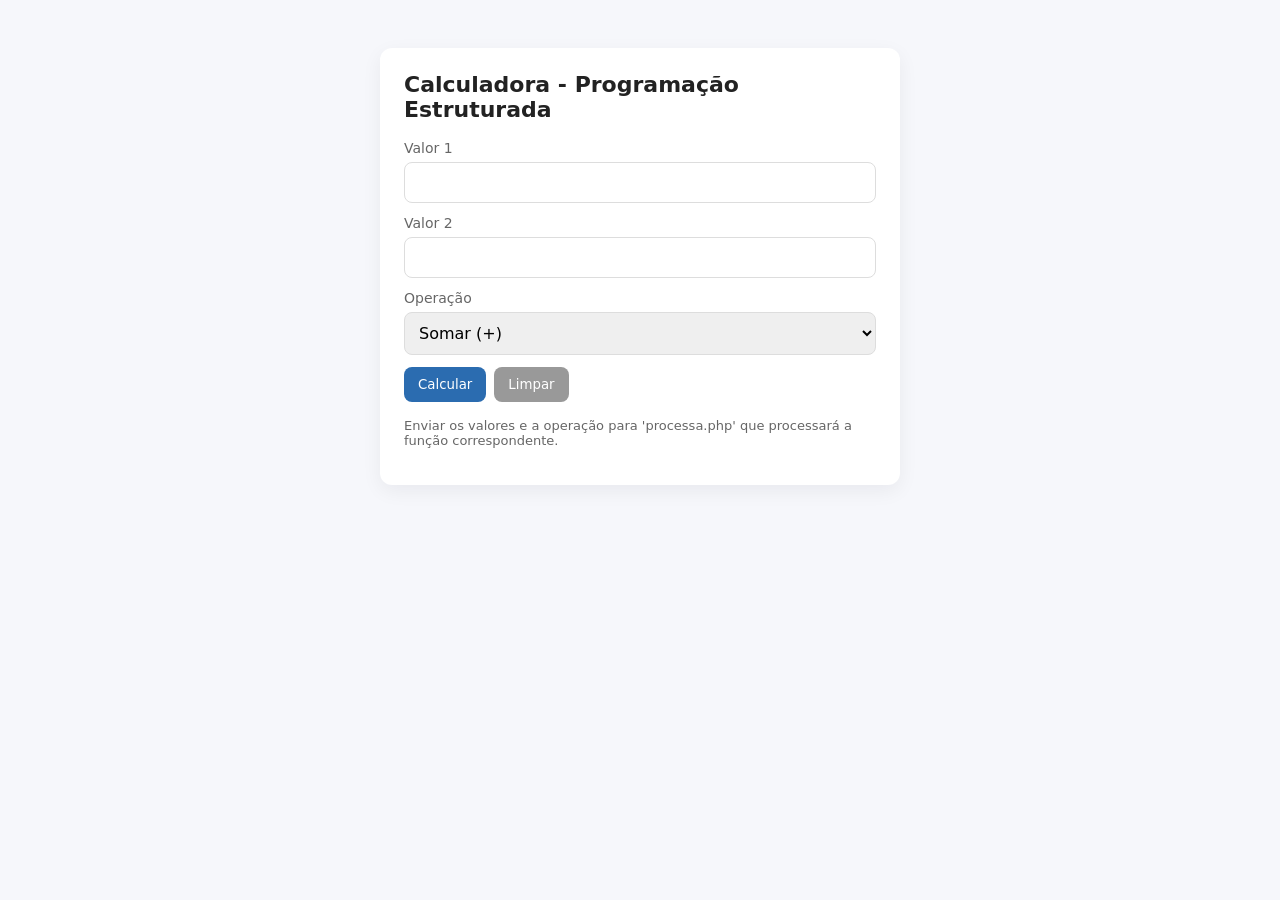
<file: v1/index.html>
<!DOCTYPE html>
<html lang="pt-BR">
<head>
    <meta charset="UTF-8">
    <meta name="viewport" content="width=device-width, initial-scale=1.0">
    <title>Calculadora Estruturada</title>
    <link rel="stylesheet" href="css/styles.css">
    <script src="js/validacoes.js"></script>
</head>
<body>
    <main class="container">
        <h1>Calculadora - Programação Estruturada</h1>
        
        <form id="calcForm" action="processa.php" method="post" onsubmit="return validaFormulario()">
            <div class="field">
                <label for="valor1">Valor 1</label>
                <input type="text" name="valor1" id="valor1" required autocomplete="off">
            </div>
            <div class="field">
                <label for="valor2">Valor 2</label>
                <input type="text" name="valor2" id="valor2" required autocomplete="off">
            </div>
            <div class="field">
                <label for="operacao">Operação</label>
                <select name="operacao" id="operacao">
                    <option value="somar">Somar (+)</option>
                    <option value="subtrair">Subtrair (-)</option>
                    <option value="multiplicar">Multiplicar (*)</option>
                    <option value="dividir">Dividir (/)</option>
                </select>
            </div>

            <div class="actions">
                <button type="submit">Calcular</button>
                <button type="reset">Limpar</button>
            </div>
        </form>

        <footer>
            <p>Enviar os valores e a operação para 'processa.php' que processará a função correspondente.</p>
        </footer>
    </main>
    
    <script></script>
</body>
</html>
</file>
<file: v1/css/styles.css>
:root {
    --bg: #f6f7fb;
    --card: #fff;
    --accent: #2b6cb0;
    --muted: #666;
}

* {
    box-sizing: border-box;
    font-family: Inter, system-ui, Arial, sans-serif;
}

body {
    margin: 0;
    background: var(--bg);
    color: #222;
}

.container {
    max-width: 520px;
    margin: 48px auto;
    padding: 24px;
    background: var(--card);
    border-radius: 12px;
    box-shadow: 0 6px 20px rgba(20, 20, 40, 0.06);
}

h1{
    margin: 0 0 18px;
    font-size: 22px;
}

.field {
    margin-bottom: 12px;
}

label {
    display: block;
    margin-bottom: 6px;
    font-size: 14px;
    color: var(--muted);
}

input[type=text],select {
    width: 100%;
    padding: 10px;
    border-radius: 8px;
    border: 1px solid #ddd;
    font-size: 16px
}

.actions {
    display: flex;
    gap: 8px;
}

button {
    padding: 10px 14px;
    border-radius: 8px;
    border: 0;
    background: var(--accent);
    color: var(--card);
    cursor: pointer;
}

button[type=reset] {
    background: #999;
}

.error {
    color: #c53030;
    margin-top: 8px;
}

footer {
    margin-top: 16px;
    font-size: 13px;
    color: var(--muted);
}
</file>
<file: v7/css/styles.css>
:root {
    --bg: #f6f7fb;
    --card: #fff;
    --accent: #2b6cb0;
    --muted: #666;
}

* {
    box-sizing: border-box;
    font-family: Inter, system-ui, Arial, sans-serif;
}

body {
    margin: 0;
    background: var(--bg);
    color: #222;
}

.container {
    max-width: 520px;
    margin: 48px auto;
    padding: 24px;
    background: var(--card);
    border-radius: 12px;
    box-shadow: 0 6px 20px rgba(20, 20, 40, 0.06);
}

h1{
    margin: 0 0 18px;
    font-size: 22px;
}

.field {
    margin-bottom: 12px;
}

label {
    display: block;
    margin-bottom: 6px;
    font-size: 14px;
    color: var(--muted);
}

input[type=text],select {
    width: 100%;
    padding: 10px;
    border-radius: 8px;
    border: 1px solid #ddd;
    font-size: 16px
}

.actions {
    display: flex;
    gap: 8px;
}

button {
    padding: 10px 14px;
    border-radius: 8px;
    border: 0;
    background: var(--accent);
    color: var(--card);
    cursor: pointer;
}

button[type=reset] {
    background: #999;
}

.error {
    color: #c53030;
    margin-top: 8px;
}

footer {
    margin-top: 16px;
    font-size: 13px;
    color: var(--muted);
}
</file>
